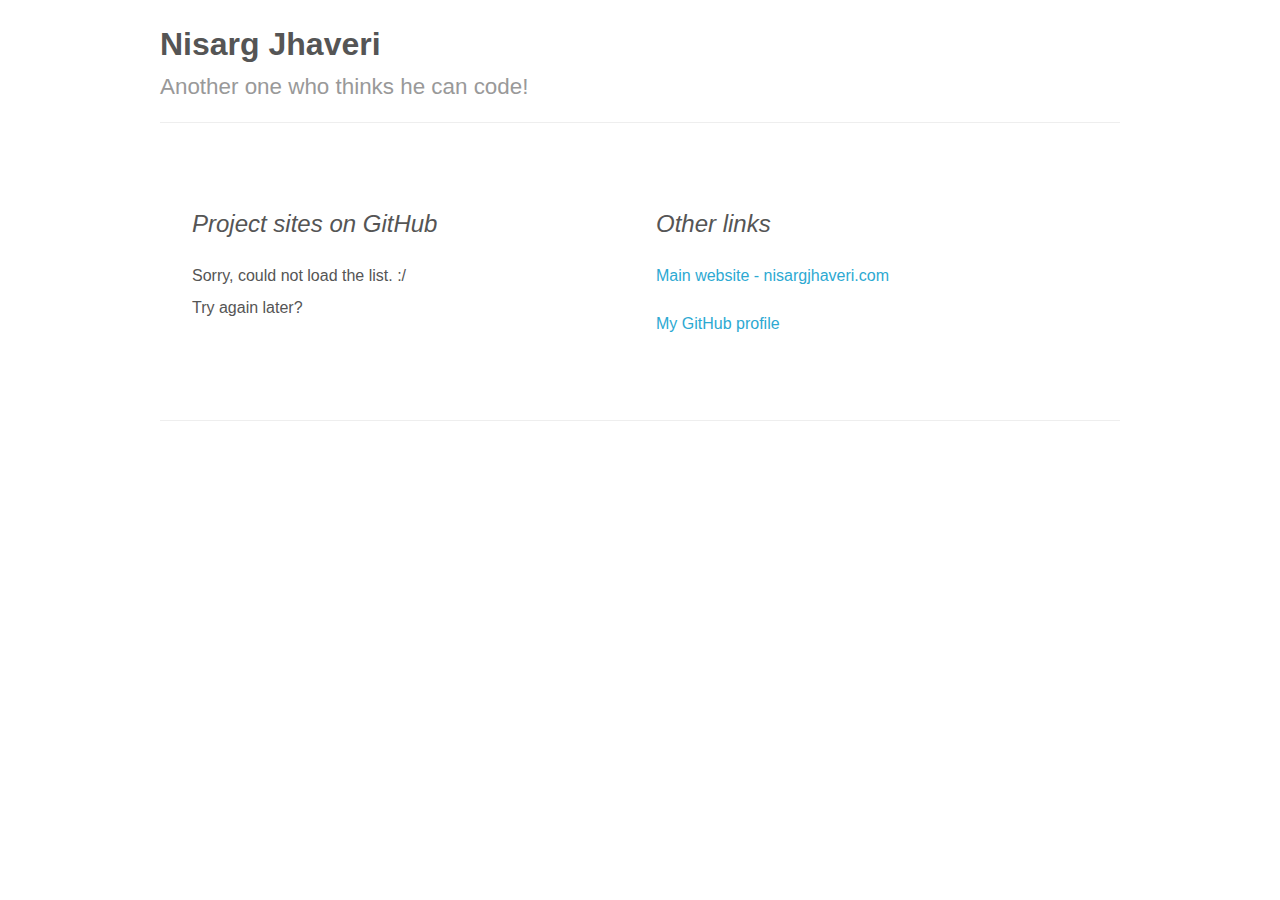
<file: index.html>
<!DOCTYPE html>
<html>
    <head>
        <title>Nisarg Jhaveri - Home</title>
        <meta charset="UTF-8">
        <meta name="description" content="Personal website of Nisarg Jhaveri. You can find all the useful information about him here.">
        <meta name="viewport" content="width=device-width, initial-scale=1">
        <link rel="icon" href="favicon.ico" type="image/x-icon">
        <link rel="stylesheet" href="static/css/main.css">
        <script src="static/js/ajax.js"></script>
    </head>
    <body>
        <div class="container">
            <header>
                <h1>Nisarg Jhaveri <small>Another one who thinks he can code!</small></h1>
            </header>
            <hr>
            <article class="columns parent">
                <section class="column-half">
                    <h2>Project sites on GitHub</h2>
                    <div id="messages">Loading...</div>
                    <div id="site-list"></div>
                </section>
                <section class="column-half">
                    <h2>Other links</h2>
                    <p><a href="http://nisargjhaveri.com">Main website - nisargjhaveri.com</a></p>
                    <p><a href="https://github.com/nisargjhaveri">My GitHub profile</a></p>
                </section>
            </article>
            <hr>
        </div>

        <script>
            var blackList = ["nisargjhaveri.github.io"];

            ajax("https://api.github.com/users/nisargjhaveri/repos")
                .type("json")
                .success(function(e) {
                    var messagesDiv = document.getElementById("messages");
                    var listDiv = document.getElementById("site-list");

                    var repos = this.response.filter(function(repo) {
                        return (blackList.indexOf(repo.name) < 0) && repo.has_pages;
                    });

                    var repoHTML;

                    for (var i = 0; i < repos.length; i++) {
                        repoHTML = "<section class='subsection'>" +
                            "<h3><a href='/" + repos[i].name + "/'>" + repos[i].name + "</a></h3>";

                        if (repos[i].description) {
                            repoHTML += "<p class='indent'>" + repos[i].description + "</p>";
                        }

                        repoHTML += "</section>";
                        listDiv.innerHTML += repoHTML;
                    }

                    messagesDiv.innerHTML = "";
                })
                .fail(function(e) {
                    var messagesDiv = document.getElementById("messages");

                    messagesDiv.innerHTML = "Sorry, could not load the list. :/" +
                        "<br>" + "Try again later?";
                })
                .send();
        </script>

        <script>
          (function(i,s,o,g,r,a,m){i['GoogleAnalyticsObject']=r;i[r]=i[r]||function(){
          (i[r].q=i[r].q||[]).push(arguments)},i[r].l=1*new Date();a=s.createElement(o),
          m=s.getElementsByTagName(o)[0];a.async=1;a.src=g;m.parentNode.insertBefore(a,m)
          })(window,document,'script','//www.google-analytics.com/analytics.js','ga');

          ga('create', 'UA-60909615-1', 'auto');
          ga('send', 'pageview');
        </script>
    </body>
</html>
</file>
<file: static/css/main.css>
html {
    margin: 0;
}

body {
    font-family: sans-serif;
    padding: 0.5em;
}

h1 {
    color: #555;
    margin: 0.3em 0 0.7em 0;
}

h1 small {
    display: block;
    color: #999;
    font-size: 0.7em;
    font-weight: normal;
    padding-top: 0.5em;
}

hr {
    border: 0;
    border-top: 1px solid #eee;
    border-bottom: 1px solid transparent;
}

nav a {
    display: inline-block;
    padding: 1.2em;
    text-decoration: none;
    color: #666;
    font-weight: bolder;
    -moz-transition: color 0.5s;
    -o-transition: color 0.5s;
    -webkit-transition: color 0.5s;
    transition: color 0.5s;
}

nav a:hover{
    color: #f17575;
}

nav a.active{
    color: #f17575;
}

article, section {
    box-sizing: border-box;
    color: #555;
    line-height: 2em;
    padding: 1em;
}

article h2 {
    font-weight: 500;
    font-style: italic;
}

article h3 {
    font-weight: 500;
    font-style: italic;
}

article a, footer a {
    text-decoration: none;
    color: #2da9d2;
}

article li {
    margin: 0.5em 0 0.5em 0;
}

th, td {
    padding: 0 0.5em 0 0.5em;
}

footer {
    color: #999;
}

/* Some utility classes */
.left {
    text-align: left;
}

.right {
    text-align: right;
}

.light {
    color: #888;
}

.big {
    font-size: 1.2em;
}

.italic {
    font-style: italic;
}

.indent {
    margin-left: 1em;
}

.indent-2 {
    margin-left: 2em;
}

.semantic-list {
    list-style: none;
    padding: 0;
}

/* Form elements */
.input-parent {
    margin: 1em;
    padding: 1em;
}

.input-parent label[for] {
    display: none;
}

.input-text, .input-area {
    width: 100%;
    padding: 10px 15px;
    font-size: 1em;
    border: 1px solid rgba(40,40,40,.2);
    border-radius: 4px;
}

.input-text:focus, .input-area:focus {
    outline: none;
    background-color: #fcf7f7;
}

.input-text {
}

.input-area {
    max-width: 100%;
    min-height: 8em;
}

.btn[type=submit] {
    margin: 1em 0;
    padding: 1em;
    background: #4e82ce;
    color: #fff;
    border: none;
    border-radius: 5px;
    cursor: pointer;
    font-size: 13px;
    font-weight: 500;
}

/* Page layout classes */
.container {
    max-width: 960px;
    margin: auto;
}

.parent {
    margin: 2em 0 2em 0;
    padding: 1em;
}

.subsection {
    margin: 0;
    padding: 0.4em;
}

.row {
    display: block;
}

.row:after {
    content: "";
    display: table;
    clear: both;
}

.columns:after {
    content: "";
    display: table;
    clear: both;
}

.column-half {
    display: inline-block;
    width: 50%;
    float: left;
}

.columns figure {
    text-align: center;
}

.columns img {
    max-width: 100%;
    max-height: 200px;
    width: auto;
    height: auto;
}

.img-slides {
    margin: 0;
    line-height: 200px;
}

.img-slides img {
    display: none;
    vertical-align: middle;
}

@media (max-width: 600px) {
    article, section {
        padding: 0;
    }

    .column-half {
        width: 100%;
    }

    .columns img {
        max-width: 100%;
    }
}
</file>
